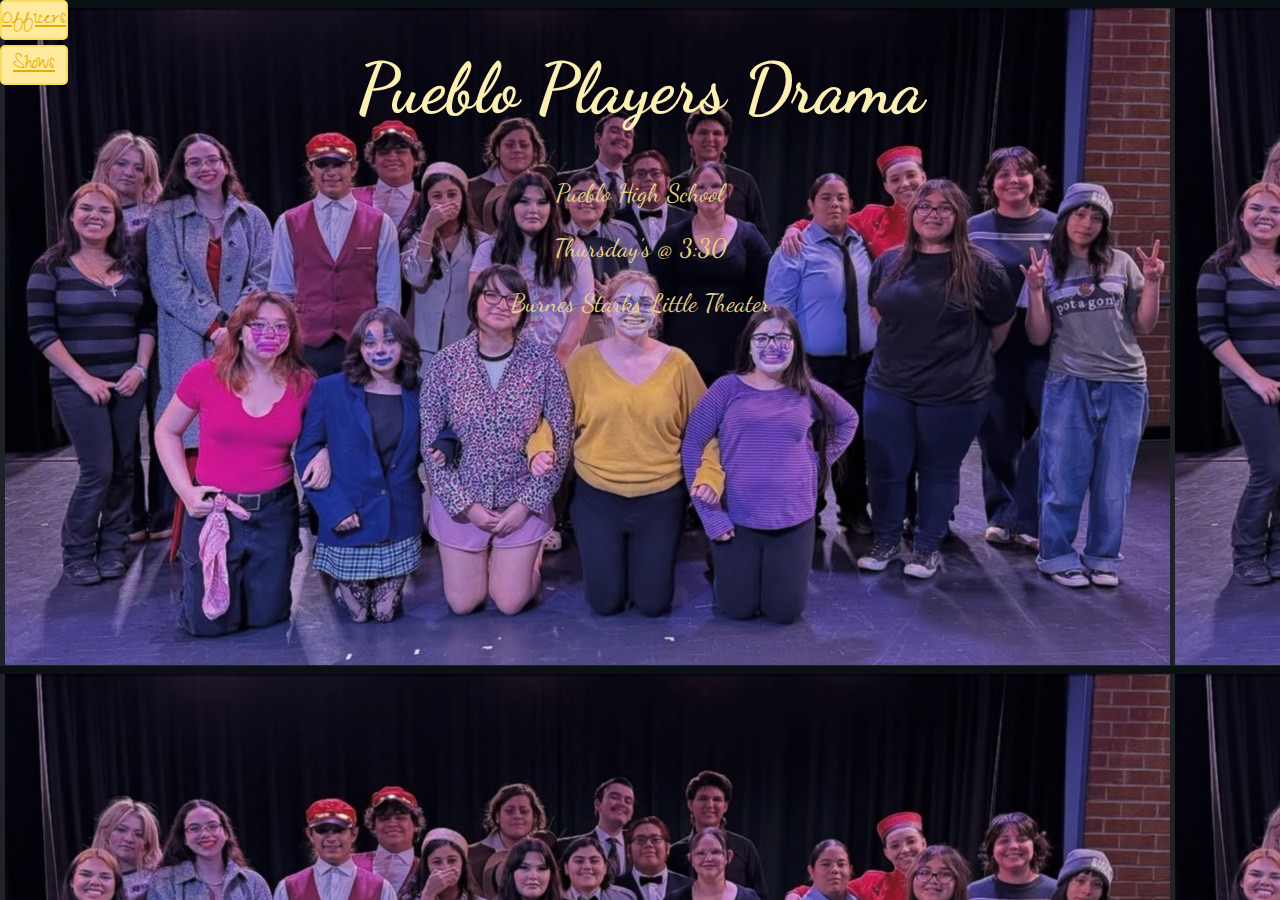
<file: index.html>
<!DOCTYPE html>
<html lang="en">
<head>
    <meta charset="UTF-8">
    <meta name="viewport" content="width=device-width, initial-scale=1.0">
    <title>Pueblo Players Drama</title>
    <link rel="stylesheet" href="styles.css">
</head>
<body class="body">
    <div class="header">
        <h1>Pueblo Players Drama</h1>
        <p> Pueblo High School</p>
        <p>Thursday's @ 3:30</p>
        <p>Burnes Starks Little Theater</p>
        <div class="nav">
            <a id="officers" href="page2.html">Officers</a>
            <a id="shows" href="page3.html">Shows</a>
        </div>
    </div>
</body>
</html>
</file>
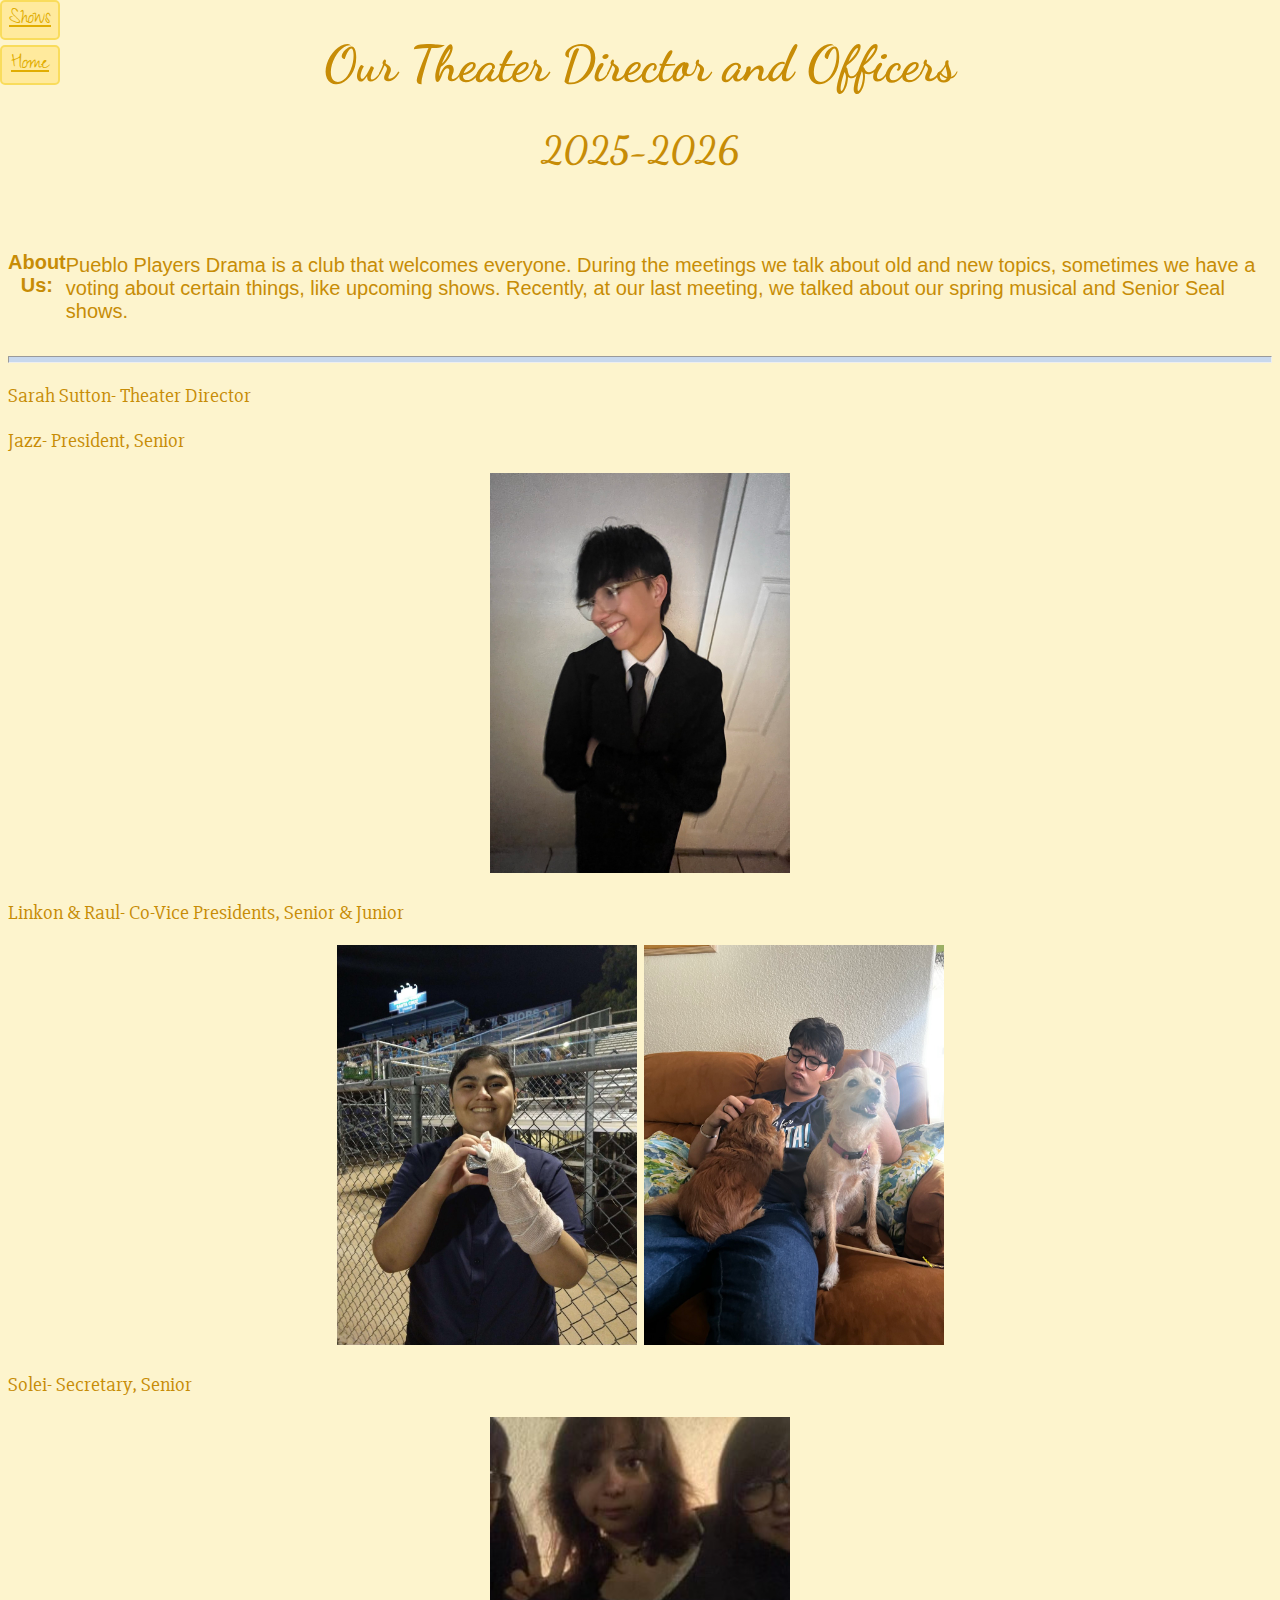
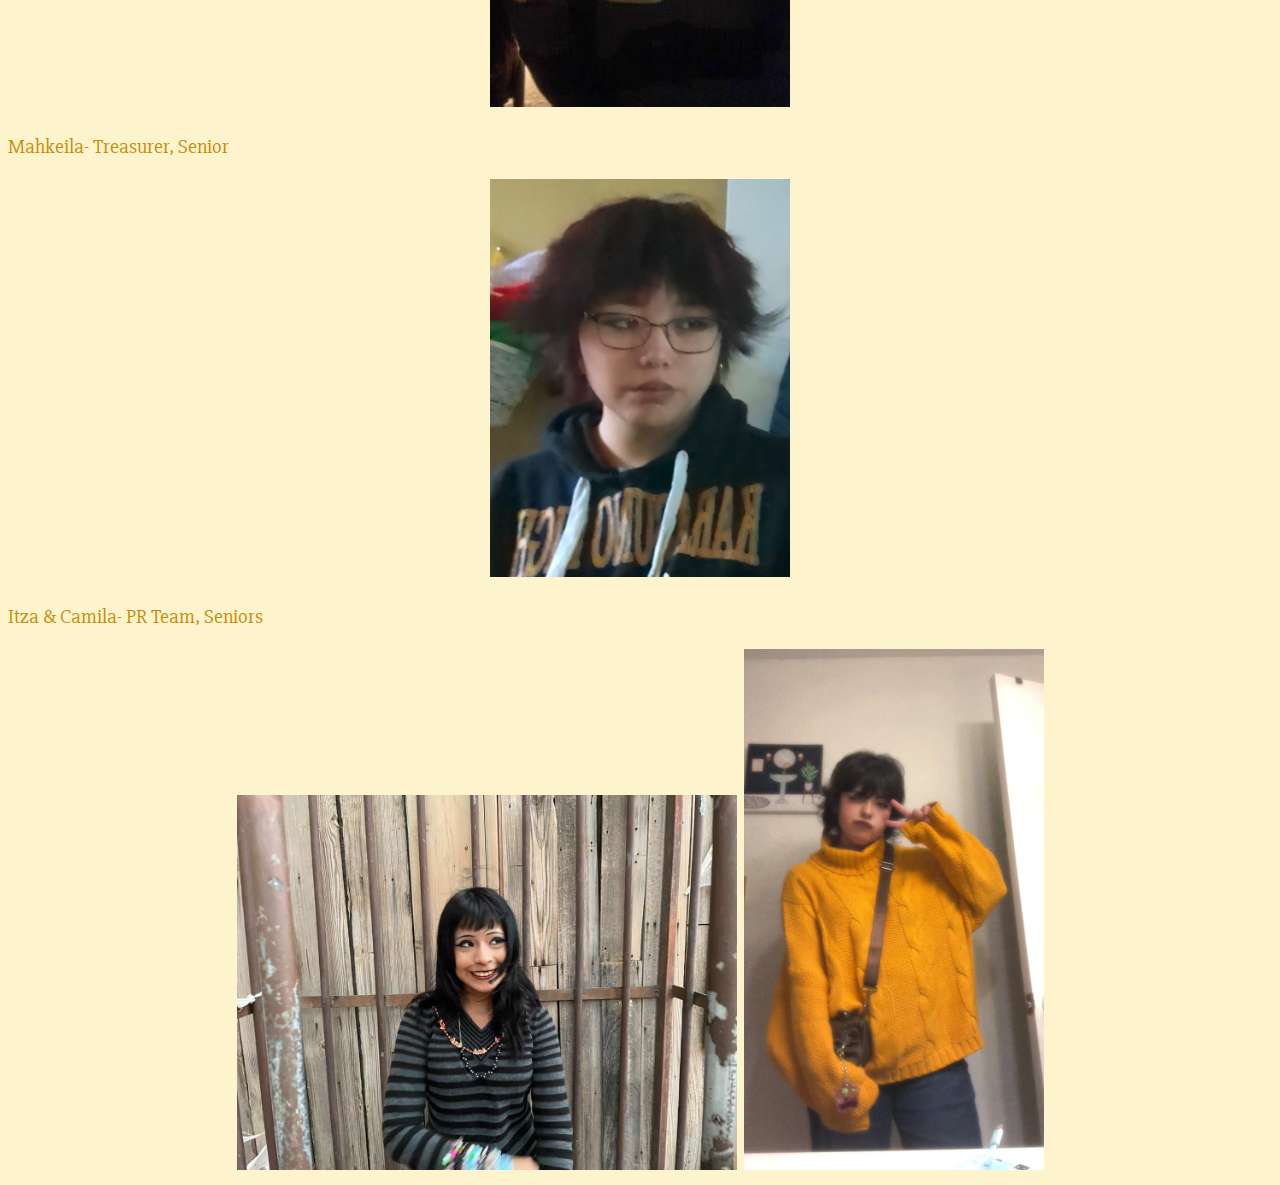
<file: page2.html>
<!DOCTYPE html>
<html lang="en">
<head>
    <meta charset="UTF-8">
    <meta name="viewport" content="width=device-width, initial-scale=1.0">
    <title>Officers</title>
    <link rel="stylesheet" href="styles.css">
</head>
<body>
    <div class="header2">
        <h1>Our Theater Director and Officers</h1>
        <h2>2025-2026</h2>

    <br>
        
        <div class="about">
            <h2>About Us:</h2>
            <p>Pueblo Players Drama is a club that welcomes everyone.
               During the meetings we talk about old and new topics, sometimes we 
               have a voting about certain things, like upcoming shows. Recently, 
               at our last meeting, we talked about our spring musical and Senior 
               Seal shows.
            </p>
        </div>

    <hr>

        <p>Sarah Sutton- Theater Director</p>
        <p>Jazz- President, Senior</p>
        <img class="image" src="jazz.jpg">
        <p>Linkon & Raul- Co-Vice Presidents, Senior & Junior</p>
        <img class="image" src="linkon.jpg">
        <img class="image" src="raul.jpg">
        <p>Solei- Secretary, Senior</p>
        <img class="image" src="sol.jpg">
        <p>Mahkeila- Treasurer, Senior</p>
        <img class="image" src="mahkeila.jpg">
        <p>Itza & Camila- PR Team, Seniors</p>
        <img class="itza" src="itza.jpg">
        <img class="image" src="camila.jpg">

        <div class="nav">
            <a id="shows" href="page3.html">Shows</a>
            <a id="home" href="index.html">Home</a>
        </div>
    </div>
</body>
</html>
</file>
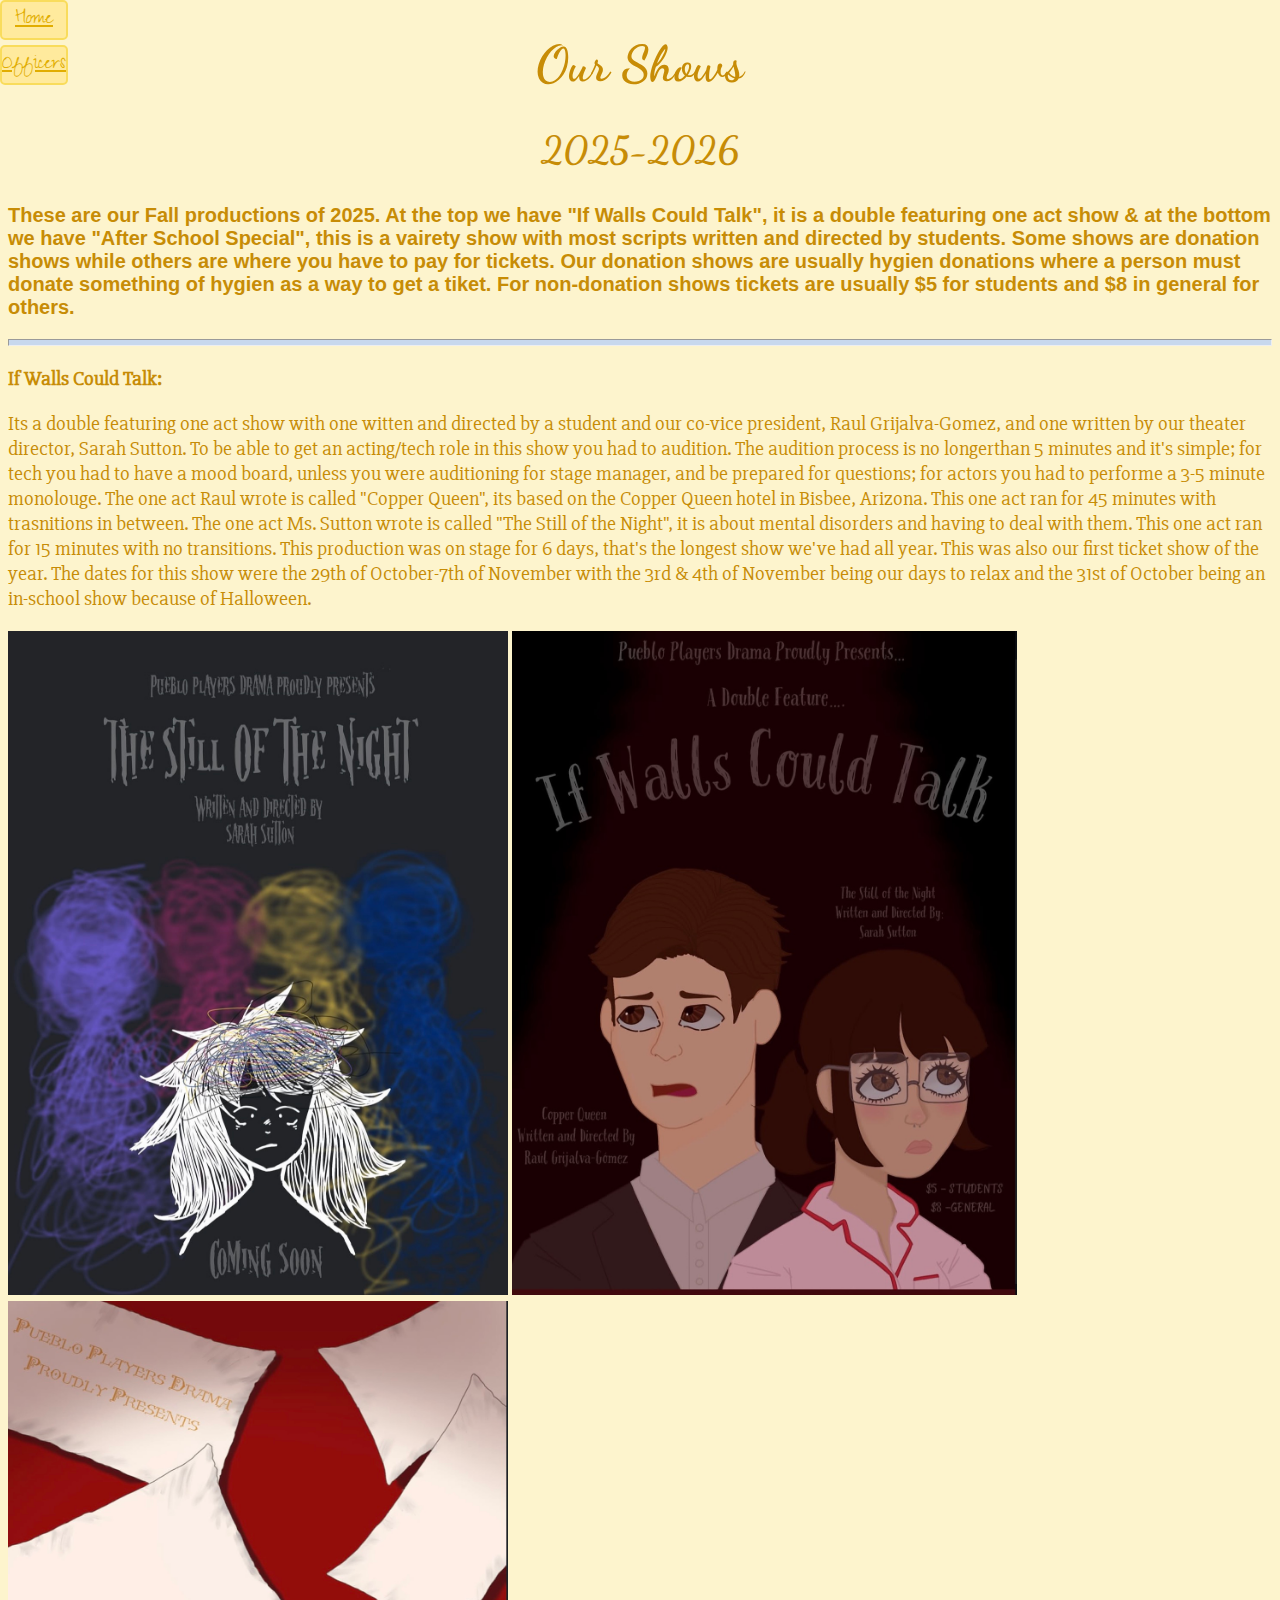
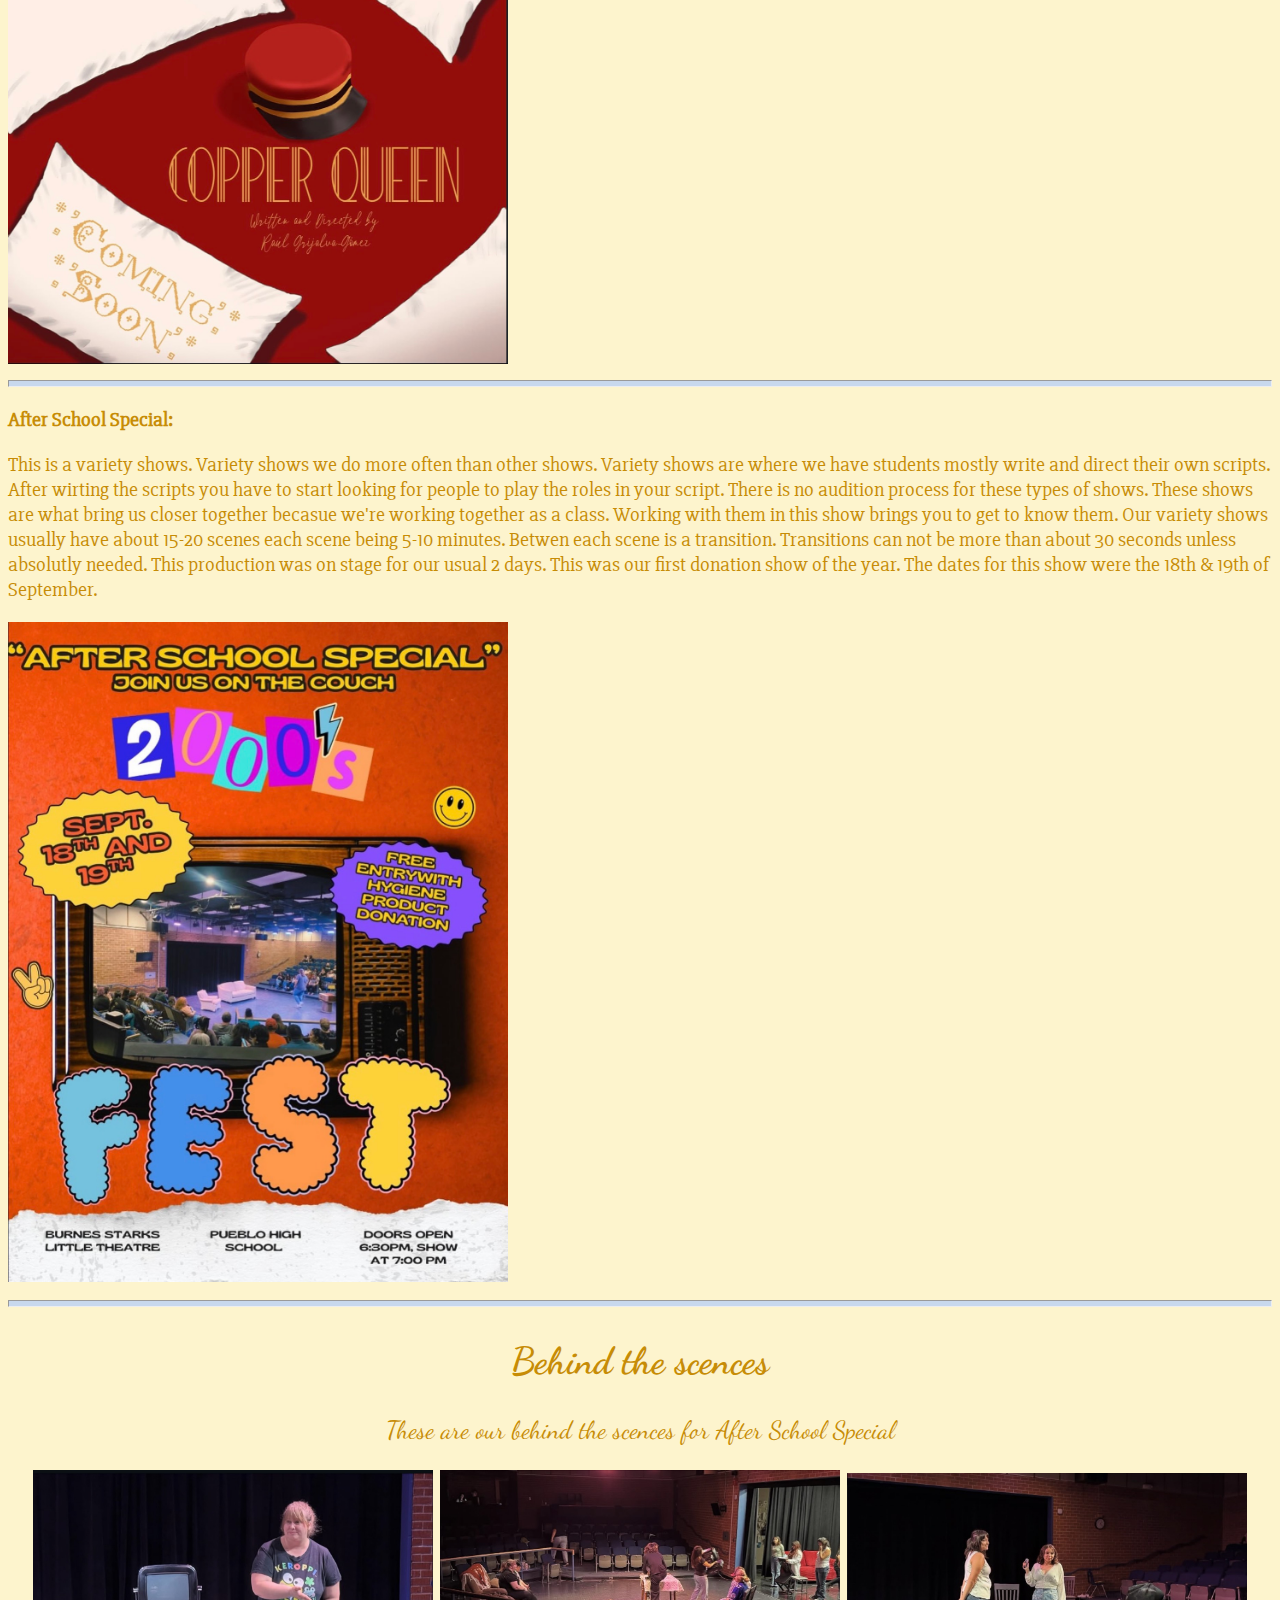
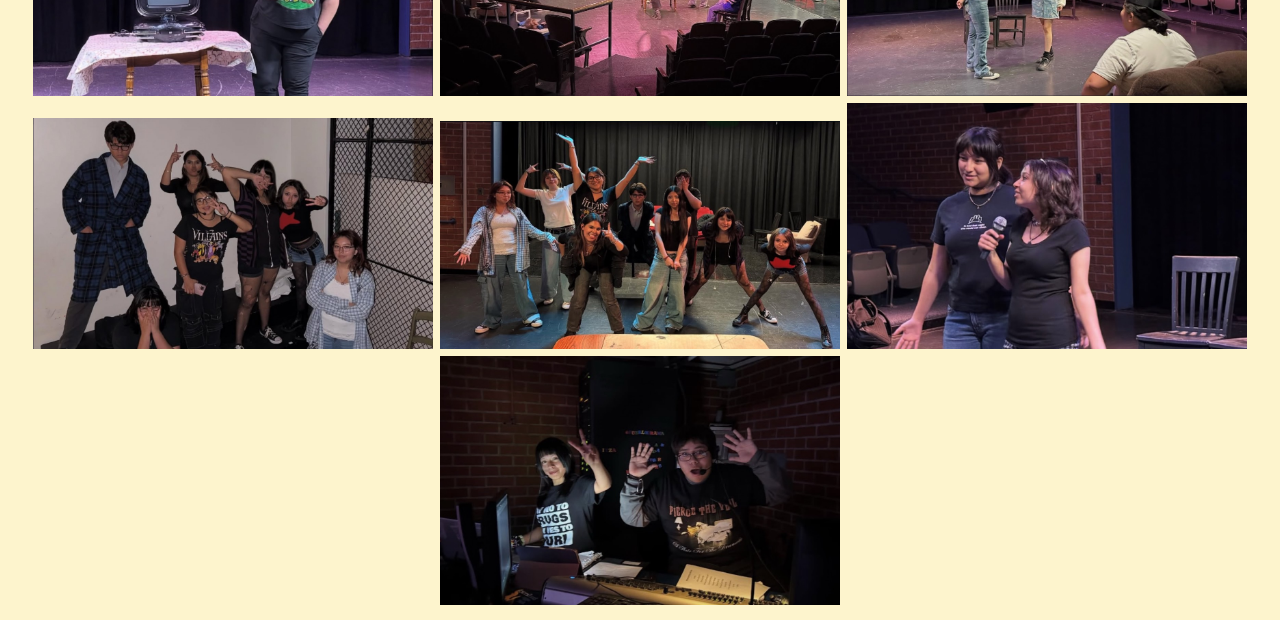
<file: page3.html>
<!DOCTYPE html>
<html lang="en">
<head>
    <meta charset="UTF-8">
    <meta name="viewport" content="width=device-width, initial-scale=1.0">
    <title>Shows</title>
    <link rel="stylesheet" href="styles.css">
</head>
<body>
    <div class="header3">
        <h1>Our Shows</h1>
        <h2>2025-2026</h2>
        <div class="shows">
            <p><b>These are our Fall productions of 2025. At the top we have "If Walls Could Talk", 
                it is a double featuring one act show & at the bottom we have "After School
                Special", this is a vairety show with most scripts written and directed by students. 
                Some shows are donation shows while others are where you have to pay for tickets. Our 
                donation shows are usually hygien donations where a person must donate something of
                hygien as a way to get a tiket. For non-donation shows tickets are usually $5 for 
                students and $8 in general for others.
            </b></p>

     <hr>

        </div>
        <div class="ourshows">
            <p class="iwct"><b>If Walls Could Talk:</b></p>
            <p class="iwct">Its a double featuring one act show with one witten and directed by a
                student and our co-vice president, Raul Grijalva-Gomez, and one written by our 
                theater director, Sarah Sutton. To be able to get an acting/tech role in this show 
                you had to audition. The audition process is no longerthan 5 minutes and it's simple; 
                for tech you had to have a mood board, unless you were auditioning for stage manager,
                and be prepared for questions; for actors you had to performe a 3-5 minute monolouge. 
                The one act Raul wrote is called "Copper Queen", its based on the Copper Queen hotel 
                in Bisbee, Arizona. This one act ran for 45 minutes with trasnitions in between. 
                The one act Ms. Sutton wrote is called "The Still of the Night", it is about mental 
                disorders and having to deal with them. This one act ran for 15 minutes with no 
                transitions. This production was on stage for 6 days, that's the longest show we've 
                had all year. This was also our first ticket show of the year. The dates for this show
                were the 29th of October-7th of November with the 3rd & 4th of November being our days 
                to relax and the 31st of October being an in-school show because of Halloween.
            </p>
            <img id="image" src="tsotn.jpg">
            <img id="iwct" src="iwct.jpg">
            <img id="image" src="copperqueen.jpg">

    <hr>

            <p id="aftss"><b>After School Special:</b></p>
            <p id="aftss">This is a variety shows. Variety shows we do more often than other shows. 
                Variety shows are where we have students mostly write and direct their own scripts. 
                After wirting the scripts you have to start looking for people to play the roles 
                in your script. There is no audition process for these types of shows. These shows 
                are what bring us closer together becasue we're working together as a class. Working
                with them in this show brings you to get to know them. Our variety shows usually 
                have about 15-20 scenes each scene being 5-10 minutes. Betwen each scene is a 
                transition. Transitions can not be more than about 30 seconds unless absolutly needed. 
                This production was on stage for our usual 2 days. This was our first donation show 
                of the year. The dates for this show were the 18th & 19th of September.
            </p>
            <img id="image" src="aftss.jpg">
        </div>

    <hr>

        <h2>Behind the scences</h2>
        <p>These are our behind the scences for After School Special</p>
        <img class="bts" src="sutton.jpg">
        <img class="bts" src="rehearsal1.jpg">
        <img class="bts" src="rehearsal2.jpg">
        <img class="bts" src="rehearsal3.jpg">
        <img class="bts" src="rehearsal4.jpg">
        <img class="bts" src="rehearsal5.jpg">
        <img class="bts" src="tech.jpg">
        
        <div class="nav">
            <a id="home" href="index.html">Home</a>
            <a id="officers" href="page2.html">Officers</a>
        </div>
    </div>
</body>
</html>
</file>
<file: styles.css>
@import url('https://fonts.googleapis.com/css2?family=Dancing+Script:wght@400..700&family=Slabo+27px&family=Zeyada&display=swap');

.body {
     background-image: url("group.jpg");
}

body {
    background-color: #FDF4CD;
}

.header {
    text-align: center;
    color: #FCEFB4;
    font-size: 35px;
    font-family: "Dancing Script";
}

.header p {
    color: #e3d38c;
    font-size: 25px;
}

hr {
    height: 5px;
    background-color: #c8d8ed;
}

.nav {
    display: flex;
    flex-direction: column;;
    position: absolute;
    top: 0px;
    left: 0px;
    font-size: 23px;
    font-family: "Zeyada", cursive;
}

.nav #officers {
    background-color: #FFEA9D;
    margin-bottom: 5px;
    border: 2px solid #F9DC5C;
    border-radius: 5px;
    color: #E1AD01;
    text-align: center;
}

#officers:hover {
    background-color: #f6dd82;
    color: #cd9d01;
    border: 2px solid #dbc046;
    font-size: 30px;
    transition: 1s;
}

.header2 {
    color: #C78C06;
    font-size: 25px;
    font-family: "Dancing Script";
    text-align: center;
}

.header2 p {
    font-size: 20px;
    text-align: left;
    display: flex;
    flex-direction: row;
    align-items: center;
    font-family: "Slabo 27px", serif;
}

.about {
    display: flex;
    flex-direction: row;
    font-family: "Oswald", sans-serif;
}

.about h2 {
    font-size: 20px;
}

.about p {
    font-family: "Oswald", sans-serif;

}

.nav #shows {
    background-color: #FFEA9D;
    margin-bottom: 5px;
    padding-left: 7px;
    padding-right: 7px;
    border: 2px solid #F9DC5C;
    border-radius: 5px;
    color: #E1AD01;
    text-align: center;
}

#shows:hover {
    background-color: #f6dd82;
    color: #cd9d01;
    border: 2px solid #dbc046;
    font-size: 30px;
    transition: 1s;
}

.header3 {
    color: #C78C06;
    font-size: 25px;
    text-align: center;
    font-family: "Dancing Script";
}

.nav #home {
    background-color: #FFEA9D;
    margin-bottom: 5px;
    border: 2px solid #F9DC5C;
    border-radius: 5px;
    color: #E1AD01;
    text-align: center;
}

#home:hover {
    background-color: #f6dd82;
    color: #cd9d01;
    border: 2px solid #dbc046;
    font-size: 30px;
    transition: 1s; 
}

.shows {
    text-align: left;
    font-size: 20px;
    font-family: "Oswald", sans-serif;
}

.ourshows {
    text-align: left;
    font-size: 20px;
    font-family: "Slabo 27px", serif;
}

.ourshows p {
    display: flex;
    flex-direction: column;
     
}
.iwct {
    display: flex;
    flex-direction: row;
    justify-content: left;
}

.atfss {
    display: flex;
    flex-direction: row;
    justify-content: left;
}

.image {
    width: 300px;
}

.itza {
    width: 500px;
}

#image {
    width:500px;
}

#iwct {
    width: 505px
}

.bts {
    width: 400px;
}
</file>
